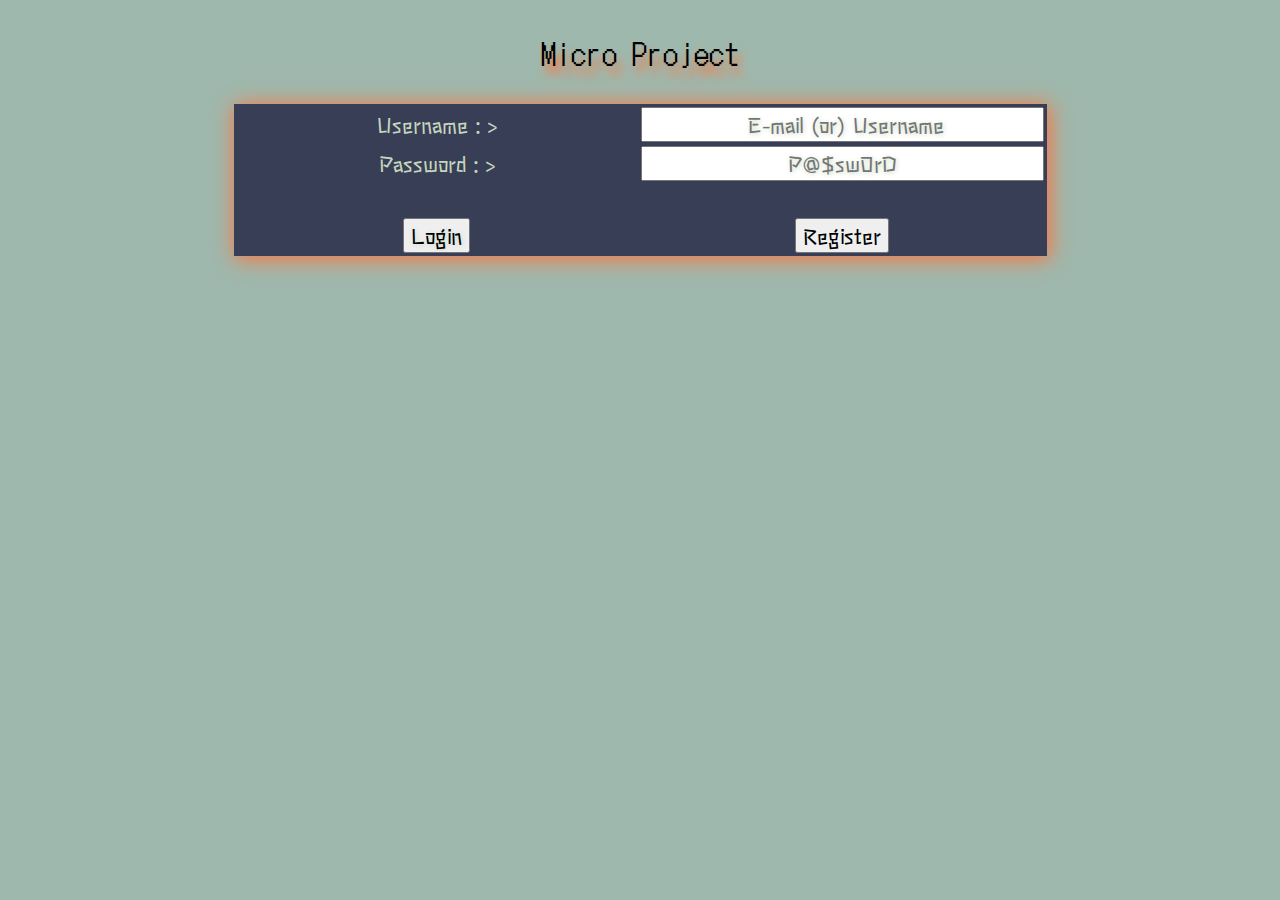
<file: index.html>
<!DOCTYPE html>
<html lang="en">

<head>
    <meta charset="UTF-8">
    <meta http-equiv="X-UA-Compatible" content="IE=edge">
    <meta name="viewport" content="width=device-width, initial-scale=1.0">
    <title>Document</title>
    <link rel="stylesheet" href="styles.css">
    <link rel="preconnect" href="https://fonts.gstatic.com">
    <link href="https://fonts.googleapis.com/css2?family=DotGothic16&display=swap" rel="stylesheet">
    <link rel="preconnect" href="https://fonts.gstatic.com">
    <link href="https://fonts.googleapis.com/css2?family=DotGothic16&family=Stick&display=swap" rel="stylesheet">
    <!-- <link href="https://cdn.jsdelivr.net/npm/bootstrap@5.0.0-beta2/dist/css/bootstrap.min.css" rel="stylesheet"
        integrity="sha384-BmbxuPwQa2lc/FVzBcNJ7UAyJxM6wuqIj61tLrc4wSX0szH/Ev+nYRRuWlolflfl" crossorigin="anonymous"> -->
</head>

<body>

    <h3 class="heading">Micro Project</h3>

    <div class="reg">

        <form action="#" class="main">
            <table>
                <tr>
                    <td><label for="username">Username : &gt;</label></td>
                    <td><input type="email" id="username" placeholder=" E-mail (or) Username"></td>
                </tr>
                <tr>
                    <td><label for="password">Password : &gt;</label></td>
                    <td><input type="password" id="password" name="" id="" placeholder="P@$sw0rD"></td>
                </tr>
                <tr>
                    <td><br></td>
                </tr>
                <tr >
                    <td><input type="submit" value="Login"></td>
                    <td><button><a href="register.html">Register</a></button></td>
                </tr>
            </table>
        </form>

    </div>
</body>

</html>
</file>
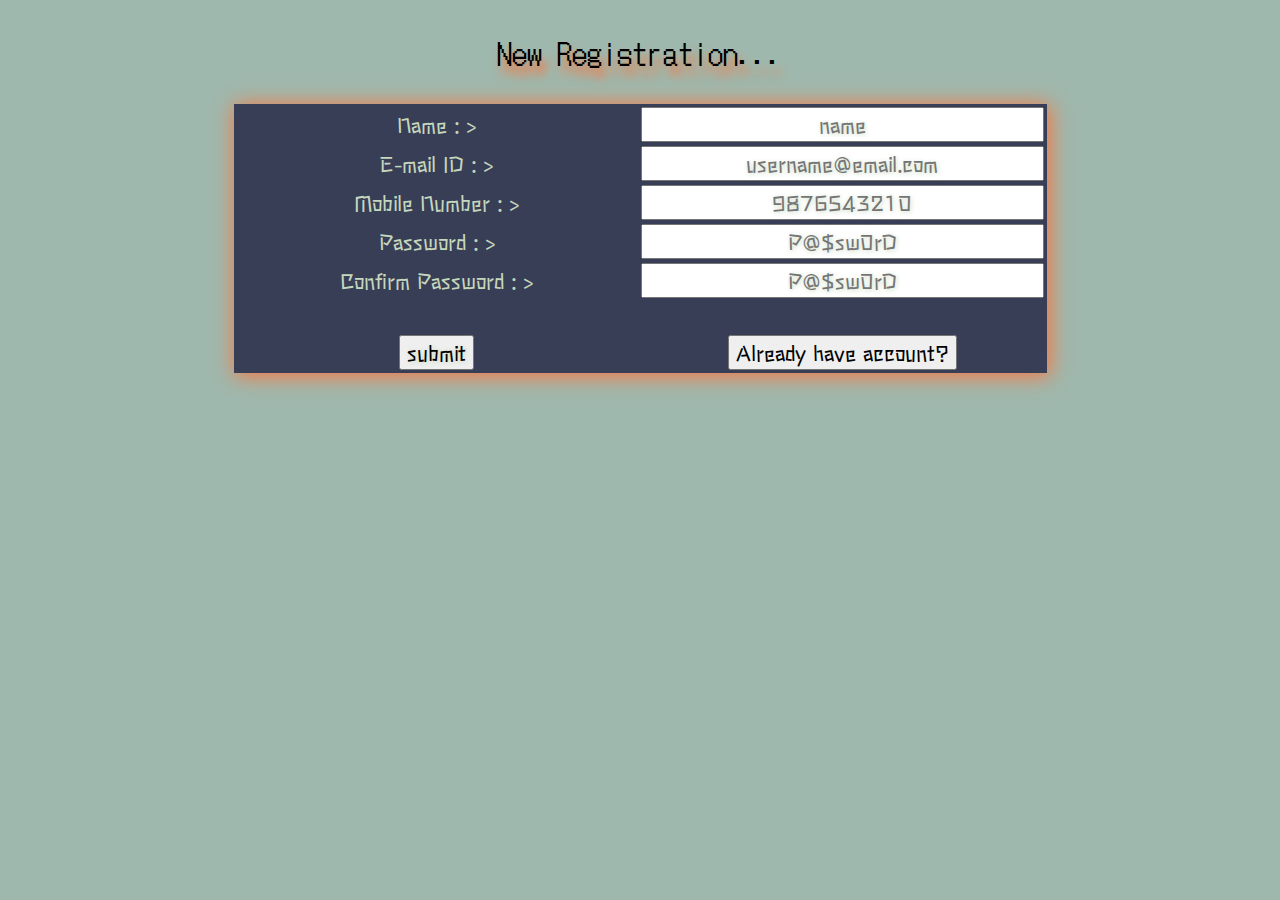
<file: register.html>
<!DOCTYPE html>
<html lang="en">

<head>
    <meta charset="UTF-8">
    <meta http-equiv="X-UA-Compatible" content="IE=edge">
    <meta name="viewport" content="width=device-width, initial-scale=1.0">
    <title>Registration</title>
    <link rel="stylesheet" href="styles.css">
    <link rel="preconnect" href="https://fonts.gstatic.com">
    <link href="https://fonts.googleapis.com/css2?family=DotGothic16&display=swap" rel="stylesheet">
    <link rel="preconnect" href="https://fonts.gstatic.com">
    <link href="https://fonts.googleapis.com/css2?family=DotGothic16&family=Stick&display=swap" rel="stylesheet">
    <!-- <link href="https://cdn.jsdelivr.net/npm/bootstrap@5.0.0-beta2/dist/css/bootstrap.min.css" rel="stylesheet"
                integrity="sha384-BmbxuPwQa2lc/FVzBcNJ7UAyJxM6wuqIj61tLrc4wSX0szH/Ev+nYRRuWlolflfl"
                crossorigin="anonymous"> -->
</head>

<body>

    <h3 class="heading">New Registration...</h3>

    <div>
        <form action="index.html" class="main">
            <table>
                <tr>
                    <td><label for="name">Name : &gt;</label></td>
                    <td><input type="text" id="name" placeholder="name"></td>
                </tr>
                <tr>
                    <td><label for="email">E-mail ID : &gt;</label></td>
                    <td><input type="email" id="email" placeholder="username@email.com"></td>
                </tr>
                <tr>
                    <td><label for="mobile">Mobile Number : &gt;</label></td>
                    <td><input type="tel" id="mobile" placeholder="9876543210"></td>
                </tr>
                <tr>
                    <td><label for="password">Password : &gt;</label></td>
                    <td><input type="password" id="password" name="" id="" placeholder="P@$sw0rD"></td>
                </tr>
                <tr>
                    <td><label for="re-password">Confirm Password : &gt;</label></td>
                    <td><input type="password" id="re-password" name="" id="" placeholder="P@$sw0rD"></td>
                </tr>
                <tr>
                    <td>
                        <br>
                    </td>
                </tr>
                <tr class="submit">
                    <td><input onclick="popup()" type="submit" value="submit"></td>
                    <td><button><a href="index.html">Already have account?</a></button></td>
                </tr>
            </table>
        </form>

    </div>

    <script>
        function popup() {
            alert("Successfully Registered!");
        }
    </script>

</body>

</html>
</file>
<file: styles.css>
body{
    background-color: #9fb8ad;
    margin: 0;
    padding: 0;
}

* {
    font-family: 'Stick', sans-serif;
    font-size: 20px;
}

a:link {
    text-decoration: none;
}

h3.heading {
    text-align: center;
    text-shadow: 5px 10px 10px #fb743e;
    font: 30px 'DotGothic16', sans-serif;
}

input{
    font-size: 20px;
    text-shadow: 1px 1px 5px #c5d7bd;
    text-align: center;
}

table {
    display: flex;
}

label {
    color: #c5d7bd;
}

tbody {
    margin: 0 auto;
    background-color: #383e56;
    box-shadow: 2px 2px 20px 1px #fb743e;
}

td  {
    text-align: center;
    width: 400px;
}

td button a{
    color: inherit;
}
</file>
